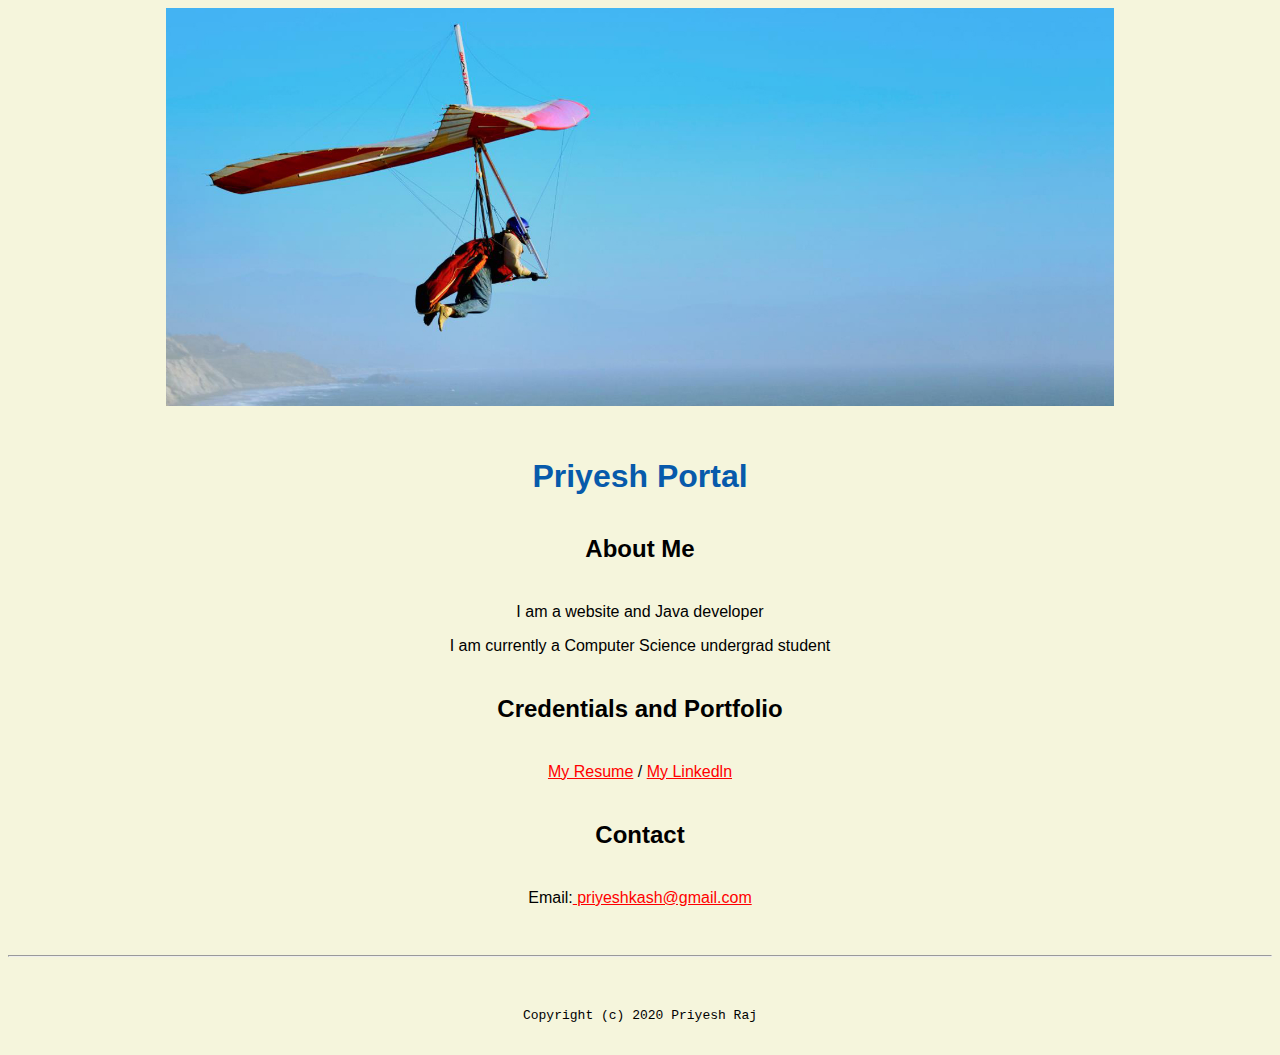
<file: index.html>
<!doctype html>

<!-- this is a comment for human! -->

<html lang="en">

  <header>
    <title>Priyesh Raj Singh Portal</title>
    <link rel="stylesheet" href="css/master.css">
    <link rel="FaviconIcon" href="favicon.ico" type="image/x-icon">
    <link rel="shortcut"  href="favicon.ico"  type="image/x-icon">
    <meta name= "viewport" content="width=device-width, initial-scale=1, shrink-to-fit=no ">
    <meta name="name" content="Priyesh Raj Portal">
    <meta name= "robots" content="noindex , nofollow">
  </header>

  <body>
    <img src= "images/banner.jpg " width="75%" alt="banner">
    <h1>Priyesh Portal</h1>
    <h2>About Me</h2>
    <p>I am a website and Java developer</p>
    <p>I am currently a Computer Science undergrad student</p>
    <h2>Credentials and Portfolio</h2>

    <p><a href="resume.html">My Resume</a> / <a href= "https://www.linkedin.com/in/priyesh-raj">My Linkedln</a></p>
    <h2>Contact</h2>

    <p>Email:<a href="mailto:priyeshkash@gmail.com"> priyeshkash@gmail.com</a></p>



  </body>

  <footer>
    <hr>
    <code>Copyright (c) 2020 Priyesh Raj</code>

  </footer>

</html>
</file>
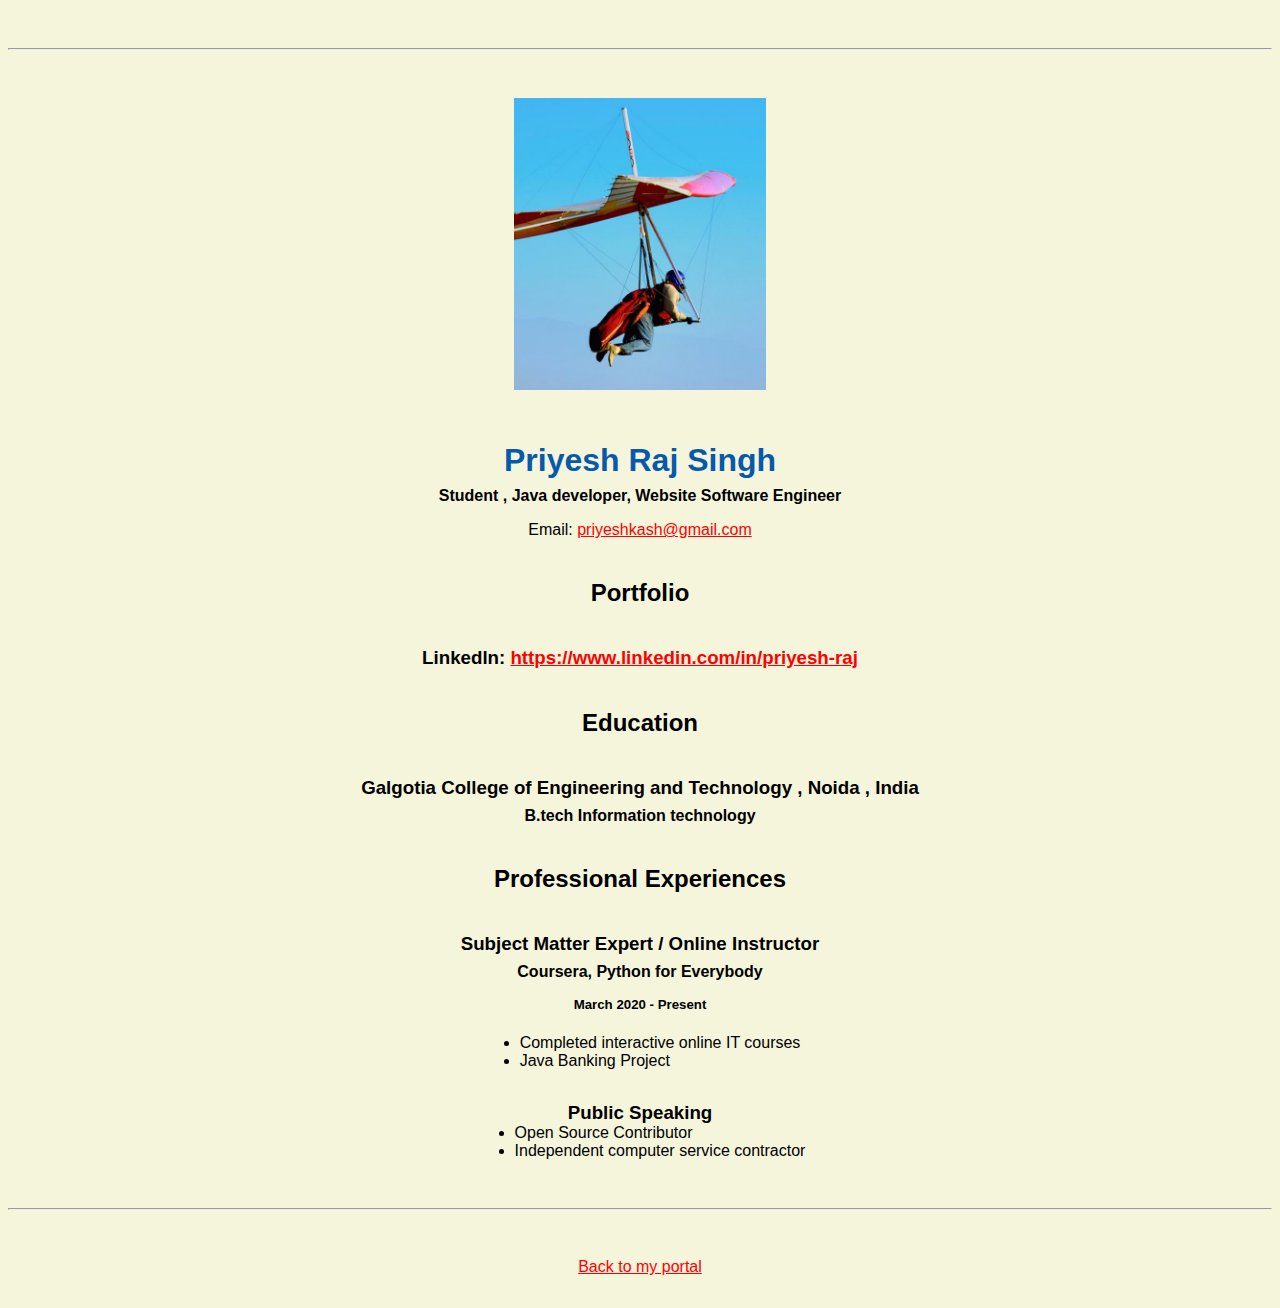
<file: resume.html>
<!doctype html>

<!-- this is a comment for human! -->

<html lang="en">

  <header>
    <title>Priyeh Raj Singh Resume</title>
        <link rel="stylesheet" href="css/master.css">
        <link rel="FaviconIcon" href="favicon.ico" type="image/x-icon">
        <link rel="shortcut"  href="favicon.ico"  type="image/x-icon">
        <meta name= "viewport" content="width=device-width, initial-scale=1, shrink-to-fit=no ">
        <meta name="name" content="Priyesh Raj Portal">
        <meta name= "robots" content="noindex , nofollow">
  </header>

  <body>
    <hr>

    <img src="images/headshot.jpg" alt="Harrison Kong's headshot" width="20%">

    <h1>Priyesh Raj Singh</h1>
    <h4>Student , Java developer, Website Software Engineer</h4>

    <p>Email: <a href="mailto:priyeshkash@gmail.com" target="_blank">priyeshkash@gmail.com</a></p>
    <!-- don't post physical address, personal phone number or other personal information on the web! -->

    <h2>Portfolio</h2>
      <h3>Linkedln: <a href="https://www.linkedin.com/in/priyesh-raj" target="_blank">https://www.linkedin.com/in/priyesh-raj</a></h3>

    <h2>Education</h2>

    <h3>Galgotia College of Engineering and Technology , Noida , India</h3>
    <h4>B.tech Information technology</h4>

    <h2>Professional Experiences</h2>

    <h3>Subject Matter Expert / Online Instructor</h3>
    <h4>Coursera, Python for  Everybody</h4>
    <h5>March 2020 - Present</h5>
      <ul>
        <li>Completed interactive online IT courses</li>
        <li>Java Banking Project</li>
      </ul>

    <h3>Public Speaking</h3>


      <ul>
        <li>Open Source Contributor</li>
        <li>Independent computer service contractor</li>
      </ul>
  </body>

  <footer>
  <hr>
  <p><a href="index.html">Back to my portal</a><p>
  </footer>

</html>
</file>
<file: css/master.css>
/* Cascading stylesheet for the website */

/* Text inside these asterisks and slashes are comments for human */

  a {
     color:red;
  }

  a:hover {
  color:blue;
    text-decoration: none; /* This means we do not want hyperlinks to be underlined */
  }

  body {
    background-color:beige;
    color:black;
    font-family:Arial , Helvetica, sans-serif;
    text-align:center;

   }

  footer {
    margin-top: 2rem;
    margin-bottom: 2rem;
  }

  h1 {
    color: #075AAB;
    margin-bottom: 0.5rem;
    margin-top: 3rem;
   }

  h2 {
    margin-bottom: 2.5rem;
    margin-top:2.5rem;
   }

  h3 {
    margin-bottom: 0;
    margin-top: 2rem;
  }

  h4 {
    margin-bottom: 1rem;
    margin-top: 0.5rem;
  }

  h5 {
    margin-top: 0.5rem;
  }

  hr {
    margin-bottom: 3rem;
    margin-top: 3rem;
  }

  /* this controls how the bullet points in the resume page looks */
  ul {
    display: table;
    margin: 0 auto;
    text-align: left;
  }
</file>
